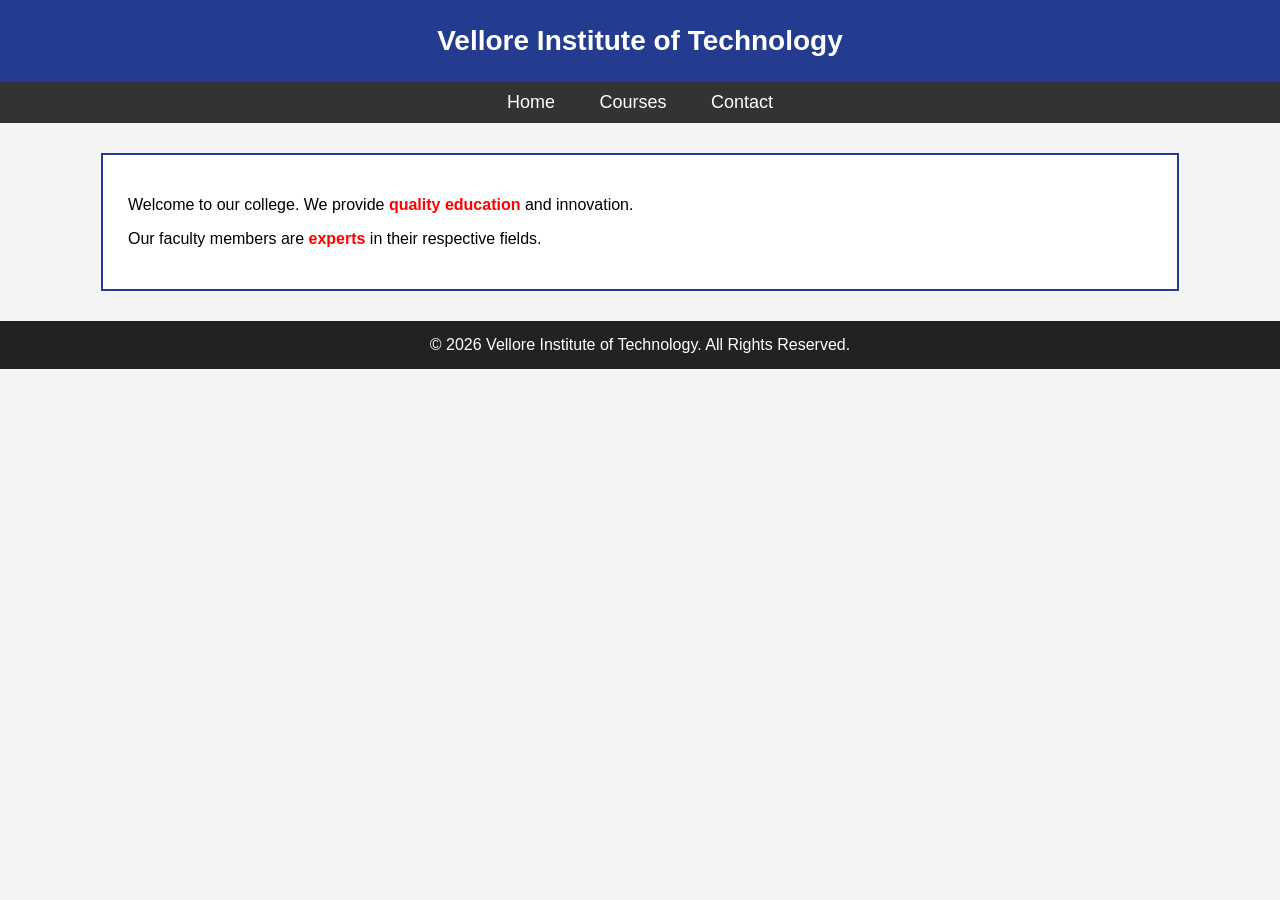
<file: index.html>
<!DOCTYPE html>
<html>
<head>
    <title>VIT - Home</title>
    <link rel="stylesheet" href="style.css">
</head>
<body>

<header>Vellore Institute of Technology</header>

<nav>
    <a href="index.html">Home</a>
    <a href="courses.html">Courses</a>
    <a href="contact.html">Contact</a>
</nav>

<div class="container">
    <p>
        Welcome to our college. We provide 
        <span class="highlight">quality education</span> and innovation.
    </p>
    <p>
        Our faculty members are 
        <span class="highlight">experts</span> in their respective fields.
    </p>
</div>

<footer>
    © 2026 Vellore Institute of Technology. All Rights Reserved.
</footer>

</body>
</html>
</file>
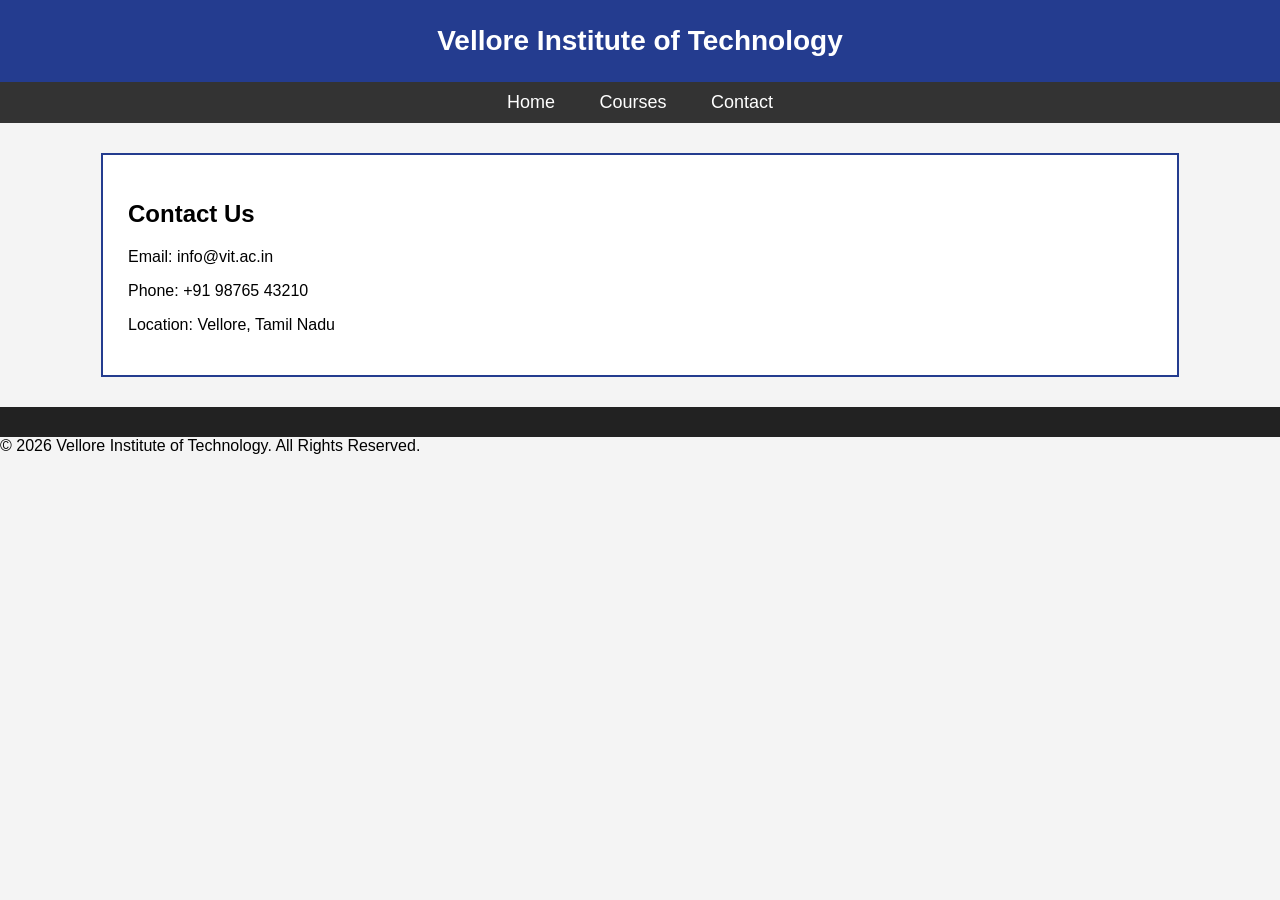
<file: contact.html>
<!DOCTYPE html>
<html>
<head>
<title>VIT - Contact</title>
<link rel="stylesheet" href="style.css">
</head>
<body>
<header>Vellore Institute of Technology</header>
<nav>
<a href="index.html">Home</a>
<a href="courses.html">Courses</a>
<a href="contact.html">Contact</a>
</nav>
<div class="container">
<h2>Contact Us</h2>
<p>Email: info@vit.ac.in</p>
<p>Phone: +91 98765 43210</p>
<p>Location: Vellore, Tamil Nadu</p>
</div>
<footer>
</footer>
© 2026 Vellore Institute of Technology. All Rights Reserved.
</body>
</html>
</file>
<file: style.css>
body {
margin: 0;
font-family: Arial, sans-serif;
background-color: #f4f4f4;
}
/* Header */
header {
background-color: #243c8f;
color: white;
text-align: center;
padding: 25px;
font-size: 28px;
font-weight: bold;
}
/* Navigation */
nav {
background-color: #333;
text-align: center;
padding: 10px 0;
}
nav a {
color: white;
text-decoration: none;
margin: 0 20px;
font-size: 18px;
}
nav a:hover {
color: #ffcc00;
}
/* Content */
.container {
background-color: white;
width: 80%;
margin: 30px auto;
padding: 25px;
border: 2px solid #243c8f;
}
/* Highlight text */
.highlight {
color: red;
font-weight: bold;
}
/* Footer */
footer {
background-color: #222;
color: white;
text-align: center;
padding: 15px;
}
</file>
